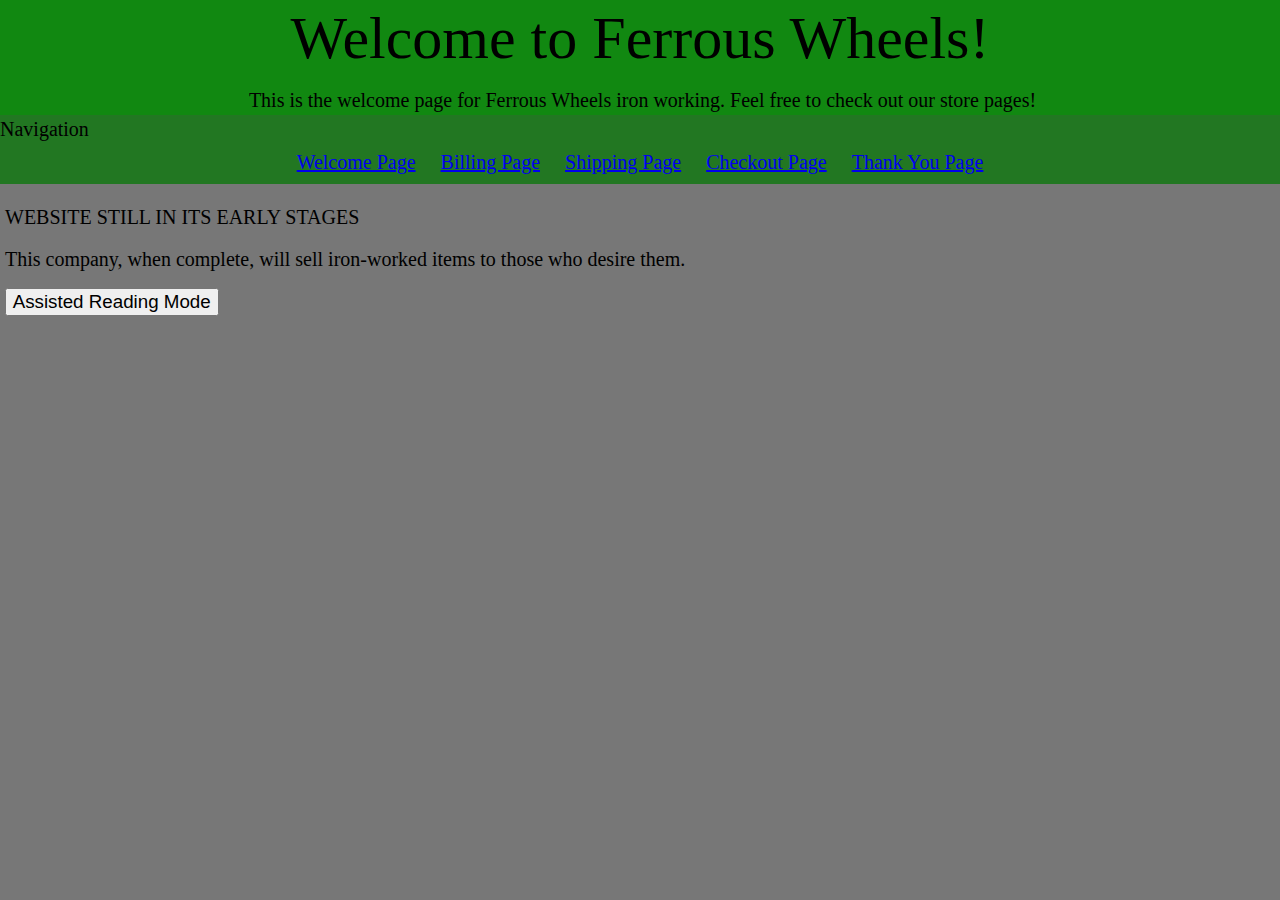
<file: index.html>
<!DOCTYPE html>
<html lang="en">
  <head>
    <meta charset="utf-8">
    <link rel="stylesheet" href="screen.css">
    <title>Ferrous Wheels' Welcome Page</title>
  </head>
  <body>
    <section id="headback">
      <h1>Welcome to Ferrous Wheels!</h1>
      <p>This is the welcome page for Ferrous Wheels iron working. Feel free to check out our store pages!</p>
    </section>
    <section id="navback">
      <h2>Navigation</h2>
      <nav>
        <ul>
          <li>
            <a href="onlinestore/">Welcome Page</a>
          </li>
          <li>
            <a href="onlinestore/Billing/">Billing Page</a>
          </li>
          <li>
            <a href="onlinestore/Shipping/">Shipping Page</a>
          </li>
          <li>
            <a href="onlinestore/Checkout/">Checkout Page</a>
          </li>
          <li>
            <a href="onlinestore/Thanks/">Thank You Page</a>
          </li>
        </ul>
      </nav>
    </section>
    <main>
      <p>
        WEBSITE STILL IN ITS EARLY STAGES
      </p>
      <p>
        This company, when complete, will sell iron-worked items to those who desire them.
      </p>
      <button id="AR" onclick="assistReading()">Assisted Reading Mode</button>
    </main>
    <script src="site.js"></script>
  </body>
</html>
</file>
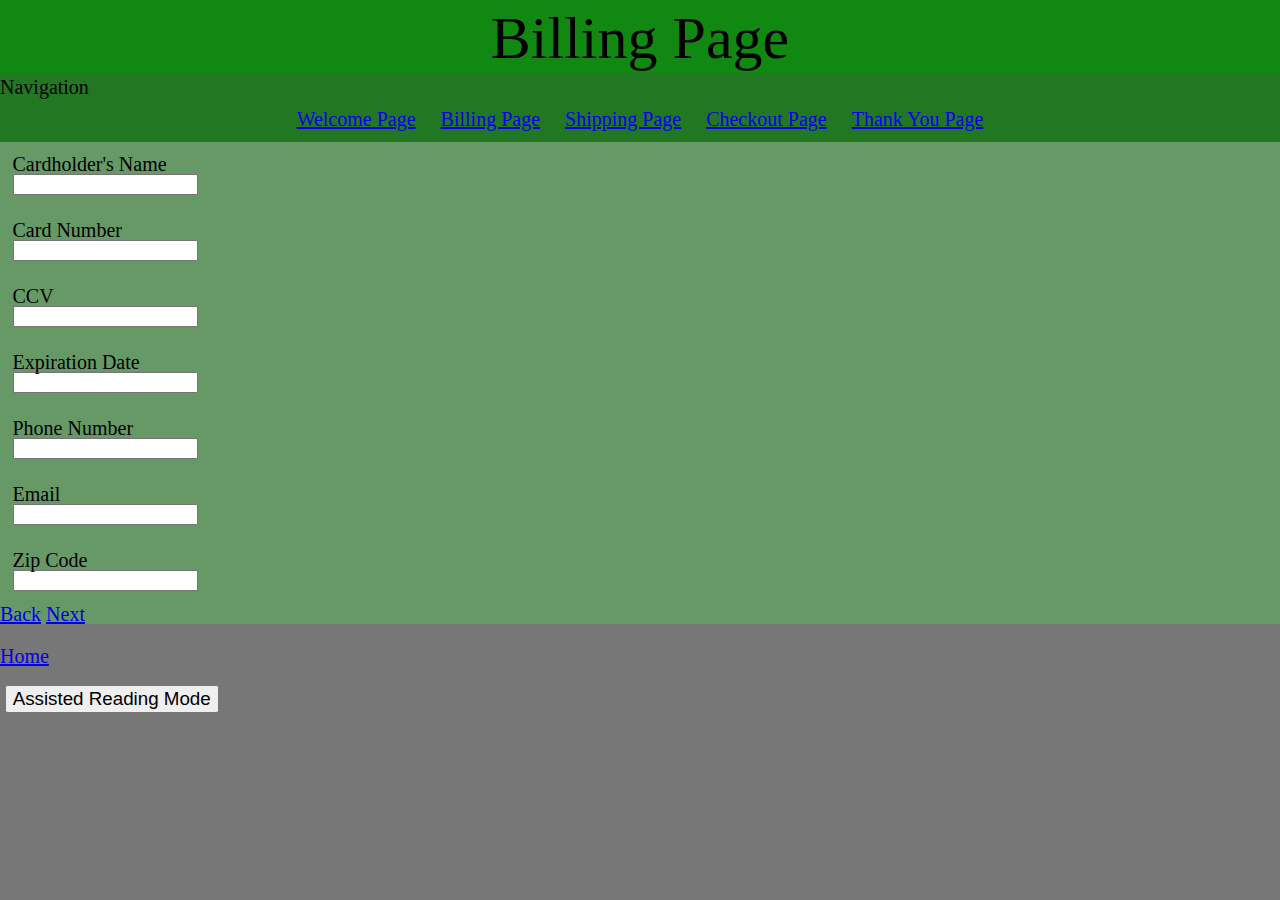
<file: Billing/index.html>
<!DOCTYPE html>
<html lang="en">
  <head>
    <meta charset="utf-8">
    <link rel="stylesheet" href="../screen.css">
    <title>Billing Page</title>
  </head>
  <body>
    <section id="headback">
      <h1>Billing Page</h1>
    </section>
    <section id="navback">
      <h2>Navigation</h2>
      <nav>
        <ul>
          <li>
            <a href="/onlinestore/">Welcome Page</a>
          </li>
          <li>
            <a href="/onlinestore/Billing/">Billing Page</a>
          </li>
          <li>
            <a href="/onlinestore/Shipping/">Shipping Page</a>
          </li>
          <li>
            <a href="/onlinestore/Checkout/">Checkout Page</a>
          </li>
          <li>
            <a href="/onlinestore/Thanks/">Thank You Page</a>
          </li>
        </ul>
      </nav>
    </section>

    <main>
      <form name="billing" action="index.html" method="post">
        <fieldset name="billField">
          <ol>
            <li>
              <label for="cardholder">Cardholder's Name</label>
              <input type="text" name="cardholder" id="cardholder">
            </li>
            <li>
              <label for="cardnum">Card Number</label>
              <input type="number" name="cardnum" id="cardnum">
            </li>
            <li>
              <label for="ccv">CCV</label>
              <input type="number" name="ccv" id="ccv">
            </li>
            <li>
              <label for="expiration">Expiration Date</label>
              <input type="text" name="expiration" id="expiration">
            </li>
            <li>
              <label for="phone">Phone Number</label>
              <input type="number" name="phone" id="phone">
            </li>
            <li>
              <label for="email">Email</label>
              <input type="text" name="email" id="email">
            </li>
            <li>
              <label for="zip">Zip Code</label>
              <input type="number" name="zip" id="zip">
            </li>
          </ol>
        </fieldset>
        <a href="/">Back</a>
        <a href="/Shipping/">Next</a>
      </form>
      <p></p>
      <a id="home" href="/">Home</a>
    </main>
    <button id="AR" onclick="assistReading()">Assisted Reading Mode</button>
    <script src="/site.js"></script>
  </body>
</html>
</file>
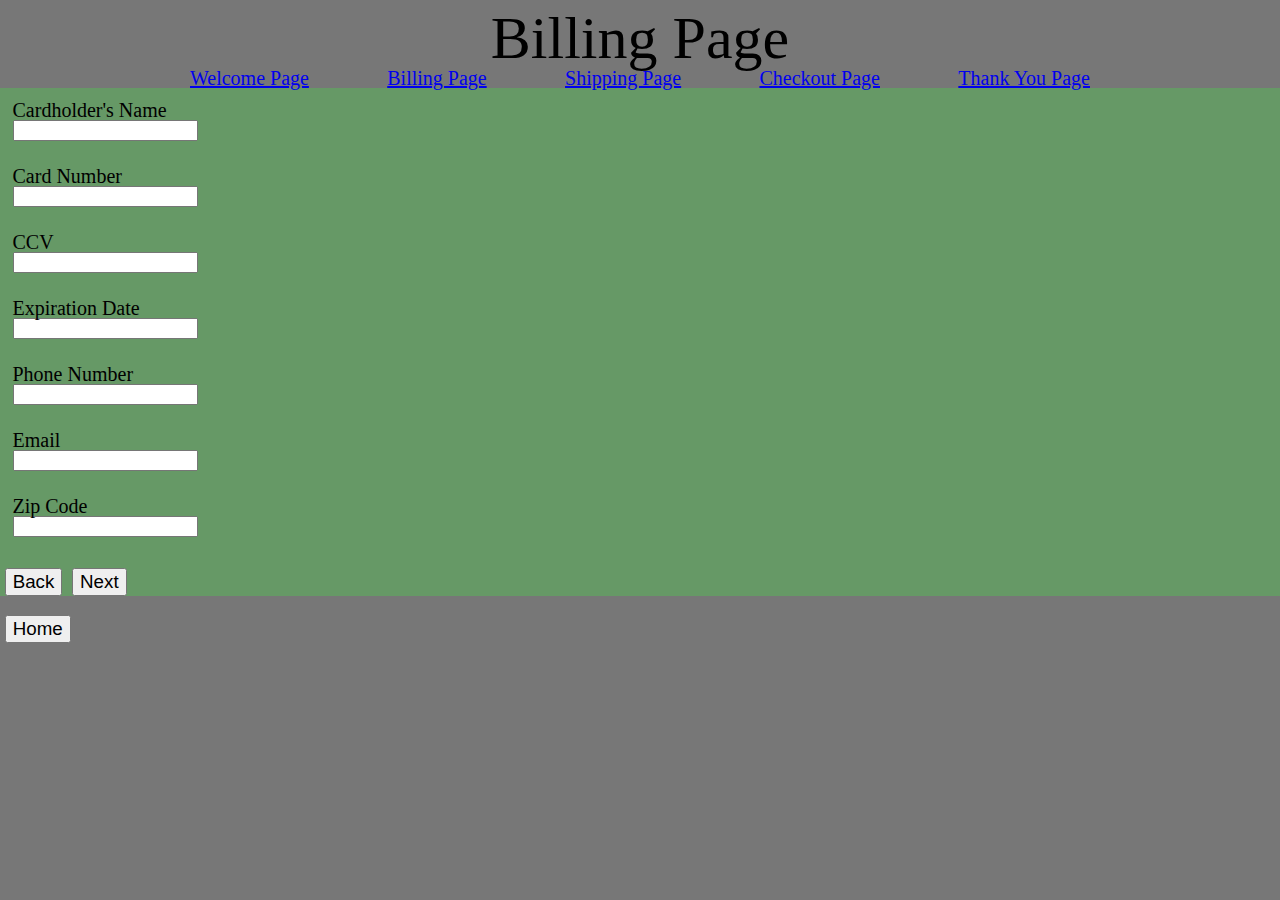
<file: billingPage/index.html>
<!DOCTYPE html>
<html lang="en">
  <head>
    <meta charset="utf-8">
    <link rel="stylesheet" href="../screen.css">
    <title>Billing Page</title>
  </head>
  <body>
    <h1>Billing Page</h1>
    <nav>
      <a href="../">Welcome Page</a>
      <a href="../billingPage/">Billing Page</a>
      <a href="/shippingPage/index.html">Shipping Page</a>
      <a href="/checkout/index.html">Checkout Page</a>
      <a href="/thanks/index.html">Thank You Page</a>
    </nav>
    <main>
      <form name="billing" action="index.html" method="post">
        <fieldset name="billField">
          <ol>
            <li>
              <label for="cardholder">Cardholder's Name</label>
              <input type="cardholder" name="cardholder" id="cardholder">
            </li>
            <li>
              <label for="cardnum">Card Number</label>
              <input type="cardnum" name="cardnum" id="cardnum">
            </li>
            <li>
              <label for="ccv">CCV</label>
              <input type="ccv" name="ccv" id="ccv">
            </li>
            <li>
              <label for="expiration">Expiration Date</label>
              <input type="expiration" name="expiration" id="expiration">
            </li>
            <li>
              <label for="phone">Phone Number</label>
              <input type="phone" name="phone" id="phone">
            </li>
            <li>
              <label for="email">Email</label>
              <input type="email" name="email" id="email">
            </li>
            <li>
              <label for="zip">Zip Code</label>
              <input type="zip" name="zip" id="zip">
            </li>
          </ol>
        </fieldset>
        <button type="button" id="back">Back</button>
        <button type="button" id="next">Next</button>
      </form>
      <button type="button" id="home">Home</button>
    </main>
    <script src="site.js"></script>
  </body>
</html>
</file>
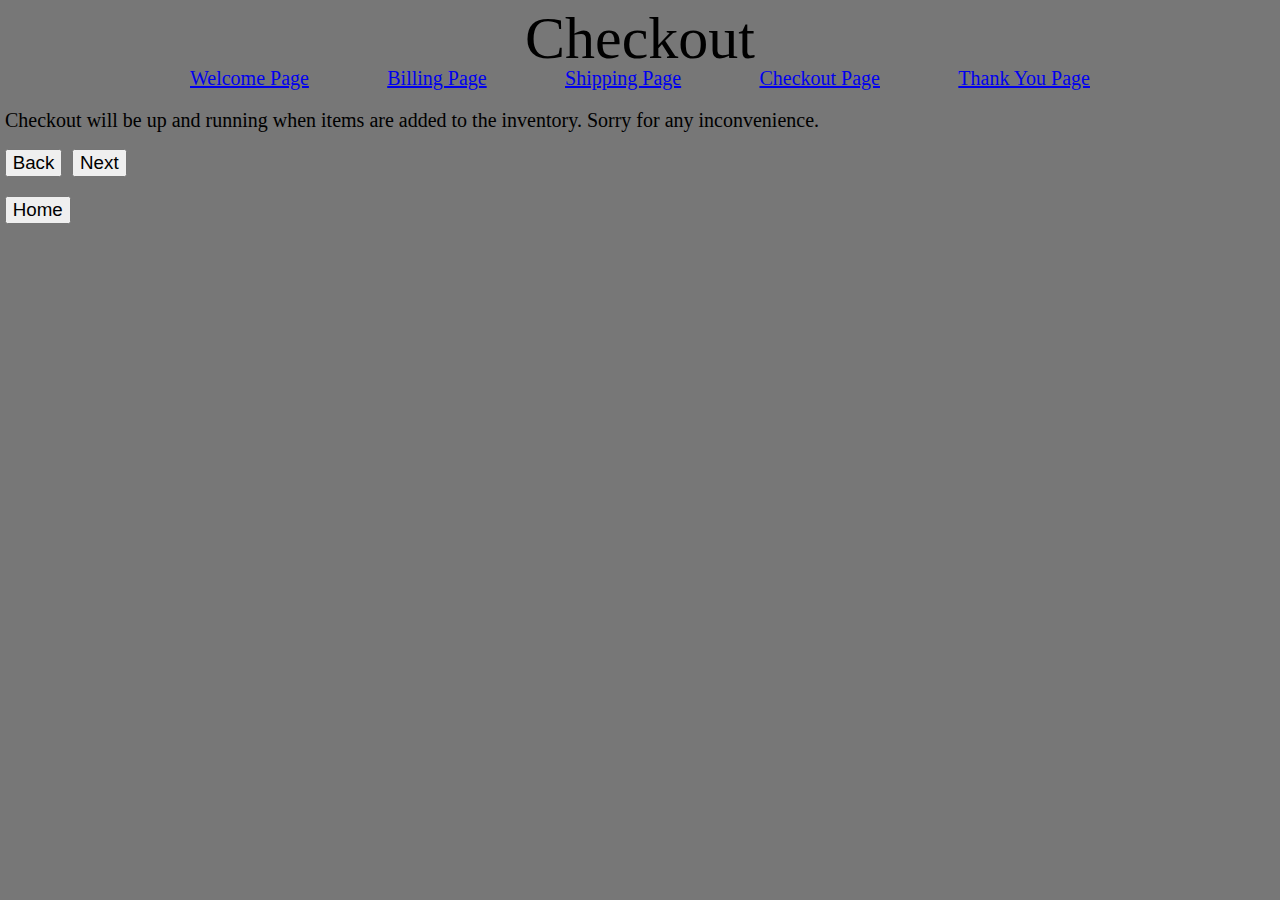
<file: checkout/index.html>
<!DOCTYPE html>
<html lang="en">
  <head>
    <meta charset="utf-8">
    <link rel="stylesheet" href="../screen.css">
    <title>Checkout</title>
  </head>
  <body>
    <h1>Checkout</h1>
    <nav>
      <a href="../">Welcome Page</a>
      <a href="/billingPage/index.html">Billing Page</a>
      <a href="/shippingPage/index.html">Shipping Page</a>
      <a href="../checkout/">Checkout Page</a>
      <a href="/thanks/index.html">Thank You Page</a>
    </nav>
    <main>
      <p>
        Checkout will be up and running when items are added to the inventory. Sorry for any inconvenience.
      </p>
      <button type="button" id="back">Back</button>
      <button type="button" id="next">Next</button>
    </main>
    <button type="button" id="home">Home</button>
    <script src="site.js"></script>
  </body>
</html>
</file>
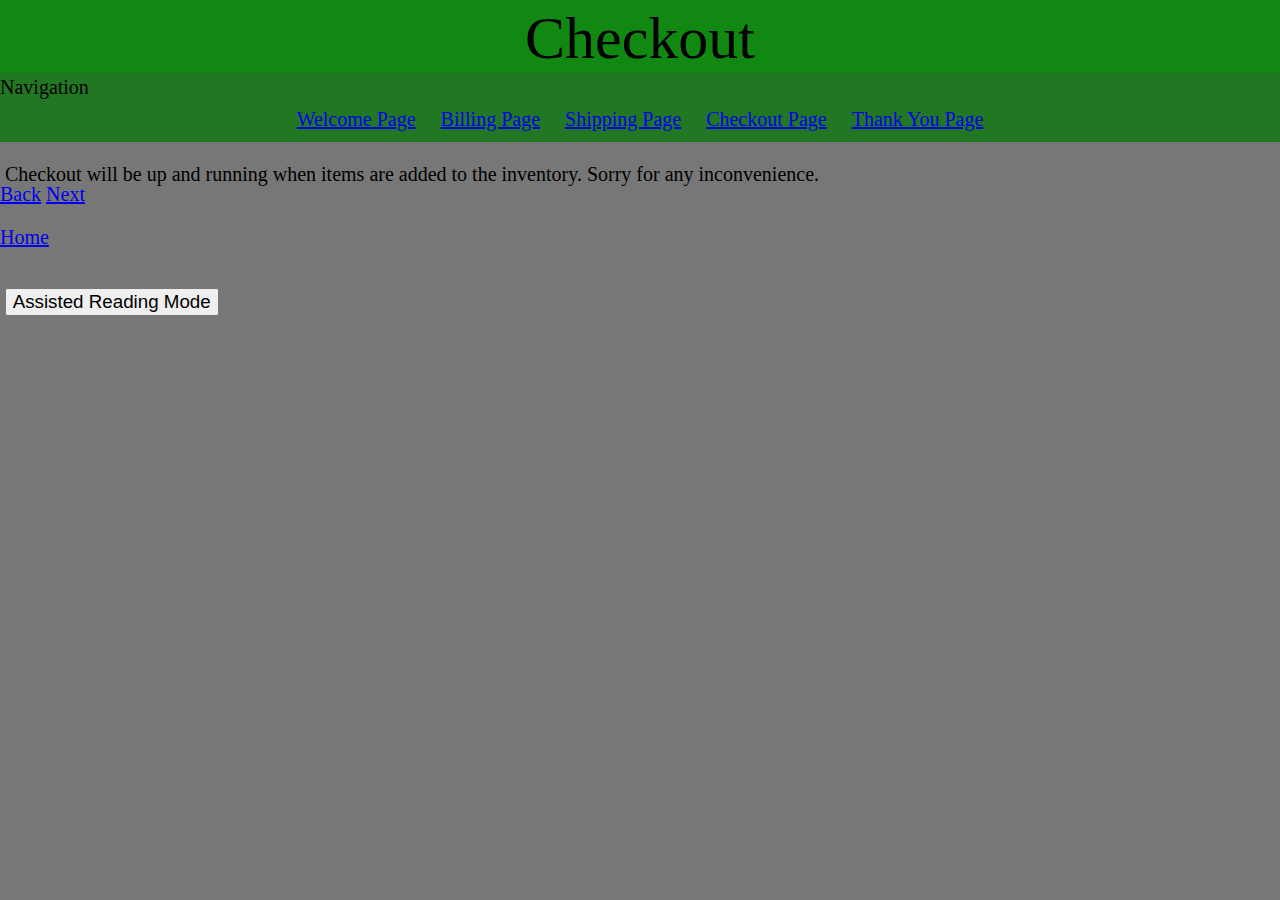
<file: Checkout/index.html>
<!DOCTYPE html>
<html lang="en">
  <head>
    <meta charset="utf-8">
    <link rel="stylesheet" href="../screen.css">
    <title>Checkout</title>
  </head>
  <body>
    <section id="headback">
      <h1>Checkout</h1>
    </section>
    <section id="navback">
      <h2>Navigation</h2>
      <nav>
        <ul>
          <li>
            <a href="/onlinestore/">Welcome Page</a>
          </li>
          <li>
            <a href="/onlinestore/Billing/">Billing Page</a>
          </li>
          <li>
            <a href="/onlinestore/Shipping/">Shipping Page</a>
          </li>
          <li>
            <a href="/onlinestore/Checkout/">Checkout Page</a>
          </li>
          <li>
            <a href="/onlinestore/Thanks/">Thank You Page</a>
          </li>
        </ul>
      </nav>
    </section>
    <main>
      <p>
        Checkout will be up and running when items are added to the inventory. Sorry for any inconvenience.
      </p>
      <a href="/Shipping/">Back</a>
      <a href="/Thanks/">Next</a>
    </main>
    <p></p>
    <a href="/">Home</a>
    <p></p>
    <button id="AR" onclick="assistReading()">Assisted Reading Mode</button>
    <script src="/site.js"></script>
  </body>
</html>
</file>
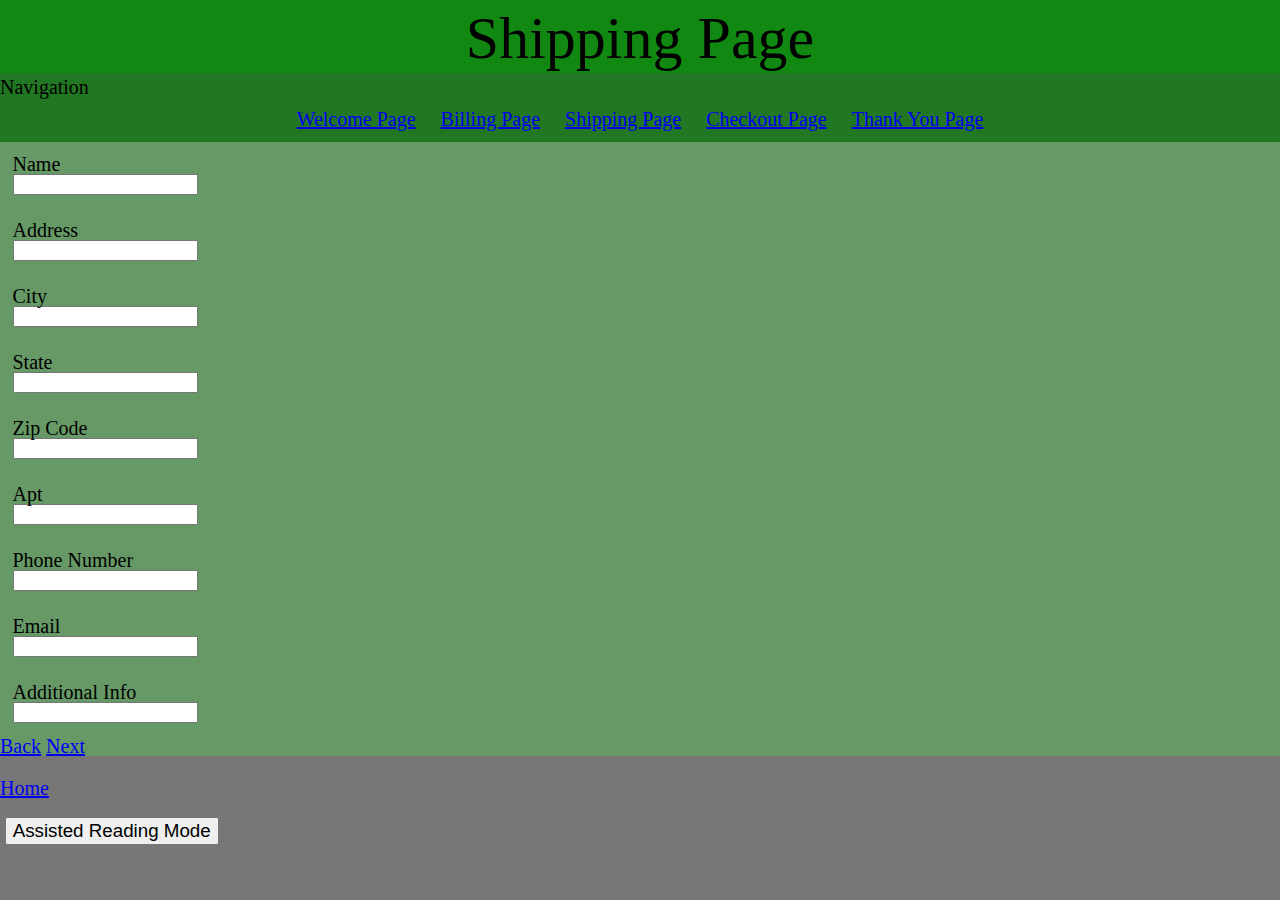
<file: Shipping/index.html>
<!DOCTYPE html>
<html lang="en">
  <head>
    <meta charset="utf-8">
    <link rel="stylesheet" href="../screen.css">
    <title>Shipping Page</title>
  </head>
  <body>
    <section id="headback">
      <h1>Shipping Page</h1>
    </section>
    <section id="navback">
      <h2>Navigation</h2>
      <nav>
        <ul>
          <li>
            <a href="/onlinestore/">Welcome Page</a>
          </li>
          <li>
            <a href="/onlinestore/Billing/">Billing Page</a>
          </li>
          <li>
            <a href="/onlinestore/Shipping/">Shipping Page</a>
          </li>
          <li>
            <a href="/onlinestore/Checkout/">Checkout Page</a>
          </li>
          <li>
            <a href="/onlinestore/Thanks/">Thank You Page</a>
          </li>
        </ul>
      </nav>
    </section>
    <main>
      <form name="shipping" action="index.html" method="post">
        <fieldset name="shipField">
          <ol>
            <li>
              <label for="buyer">Name</label>
              <input type="text" name="buyer" id="buyer">
            </li>
            <li>
              <label for="address">Address</label>
              <input type="text" name="address" id="address">
            </li>
            <li>
              <label for="city">City</label>
              <input type="text" name="city" id="city">
            </li>
            <li>
              <label for="state">State</label>
              <input type="text" name="state" id="state">
            </li>
            <li>
              <label for="zip">Zip Code</label>
              <input type="number" name="zip" id="zip">
            </li>
            <li>
              <label for="apt">Apt</label>
              <input type="number" name="apt" id="apt">
            </li>
            <li>
              <label for="phone">Phone Number</label>
              <input type="number" name="phone" id="phone">
            </li>
            <li>
              <label for="email">Email</label>
              <input type="text" name="email" id="email">
            </li>
            <li>
              <label for="info">Additional Info</label>
              <input type="text" name="info" id="info">
            </li>
          </ol>
        </fieldset>
        <a href="/Billing/">Back</a>
        <a href="/Checkout/">Next</a>
      </form>
      <p></p>
      <a href="/">Home</a>
    </main>
    <button id="AR" onclick="assistReading()">Assisted Reading Mode</button>
    <script src="/site.js"></script>
  </body>
</html>
</file>
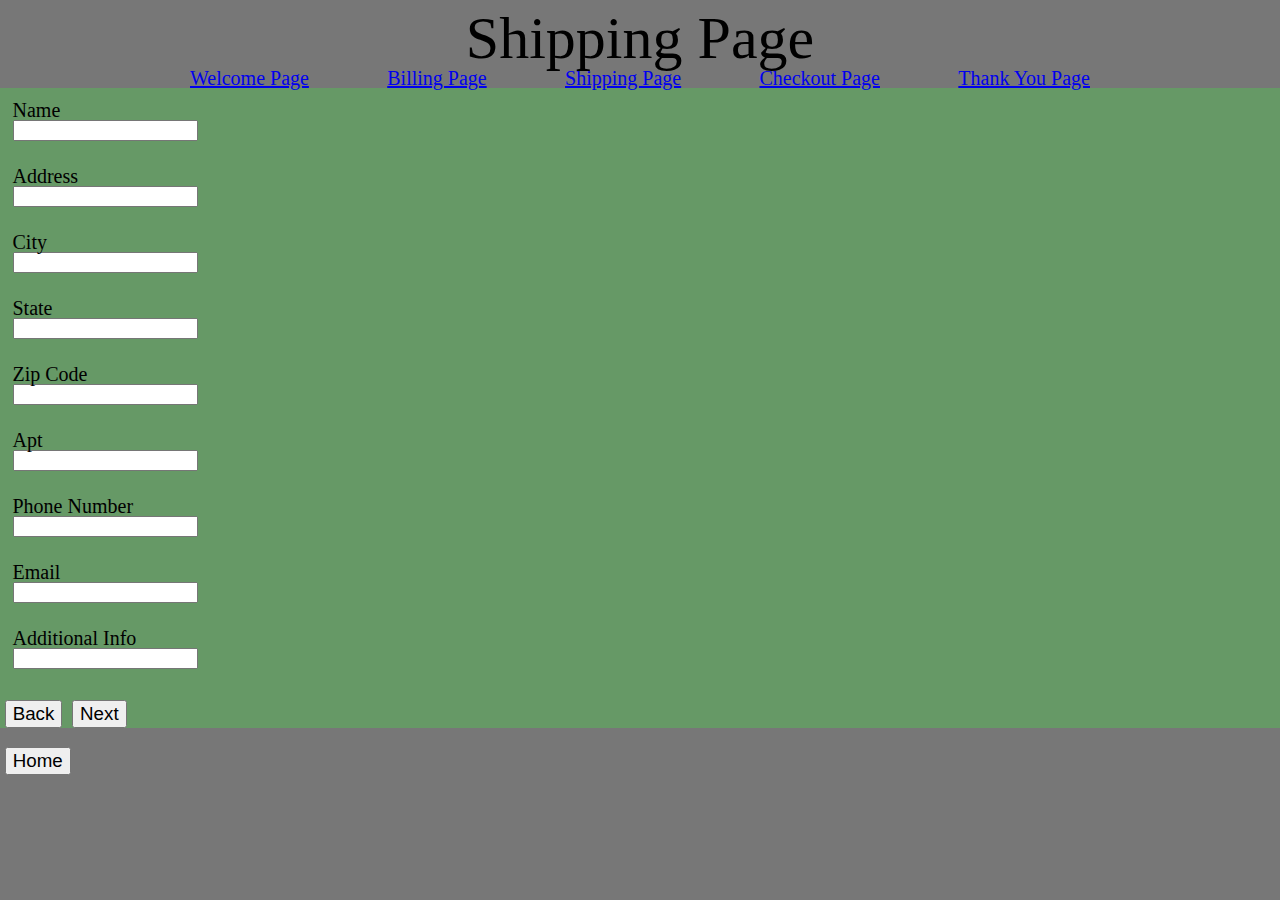
<file: shippingPage/index.html>
<!DOCTYPE html>
<html lang="en">
  <head>
    <meta charset="utf-8">
    <link rel="stylesheet" href="../screen.css">
    <title>Shipping Page</title>
  </head>
  <body>
    <h1>Shipping Page</h1>
    <nav>
      <a href="../">Welcome Page</a>
      <a href="../billingPage/index.html">Billing Page</a>
      <a href="../shippingPage/">Shipping Page</a>
      <a href="../checkout/index.html">Checkout Page</a>
      <a href="/thanks/index.html">Thank You Page</a>
    </nav>
    <main>
      <form name="shipping" action="index.html" method="post">
        <fieldset name="shipField">
          <ol>
            <li>
              <label for="buyer">Name</label>
              <input type="buyer" name="buyer" id="buyer">
            </li>
            <li>
              <label for="address">Address</label>
              <input type="address" name="address" id="address">
            </li>
            <li>
              <label for="city">City</label>
              <input type="city" name="city" id="city">
            </li>
            <li>
              <label for="state">State</label>
              <input type="state" name="state" id="state">
            </li>
            <li>
              <label for="zip">Zip Code</label>
              <input type="zip" name="zip" id="zip">
            </li>
            <li>
              <label for="apt">Apt</label>
              <input type="apt" name="apt" id="apt">
            </li>
            <li>
              <label for="phone">Phone Number</label>
              <input type="phone" name="phone" id="phone">
            </li>
            <li>
              <label for="email">Email</label>
              <input type="email" name="email" id="email">
            </li>
            <li>
              <label for="info">Additional Info</label>
              <input type="info" name="info" id="info">
            </li>
          </ol>
        </fieldset>
        <button type="button" id="back">Back</button>
        <button type="button" id="next">Next</button>
      </form>
      <button type="button" id="home">Home</button>
    </main>
    <script src="site.js"></script>
  </body>
</html>
</file>
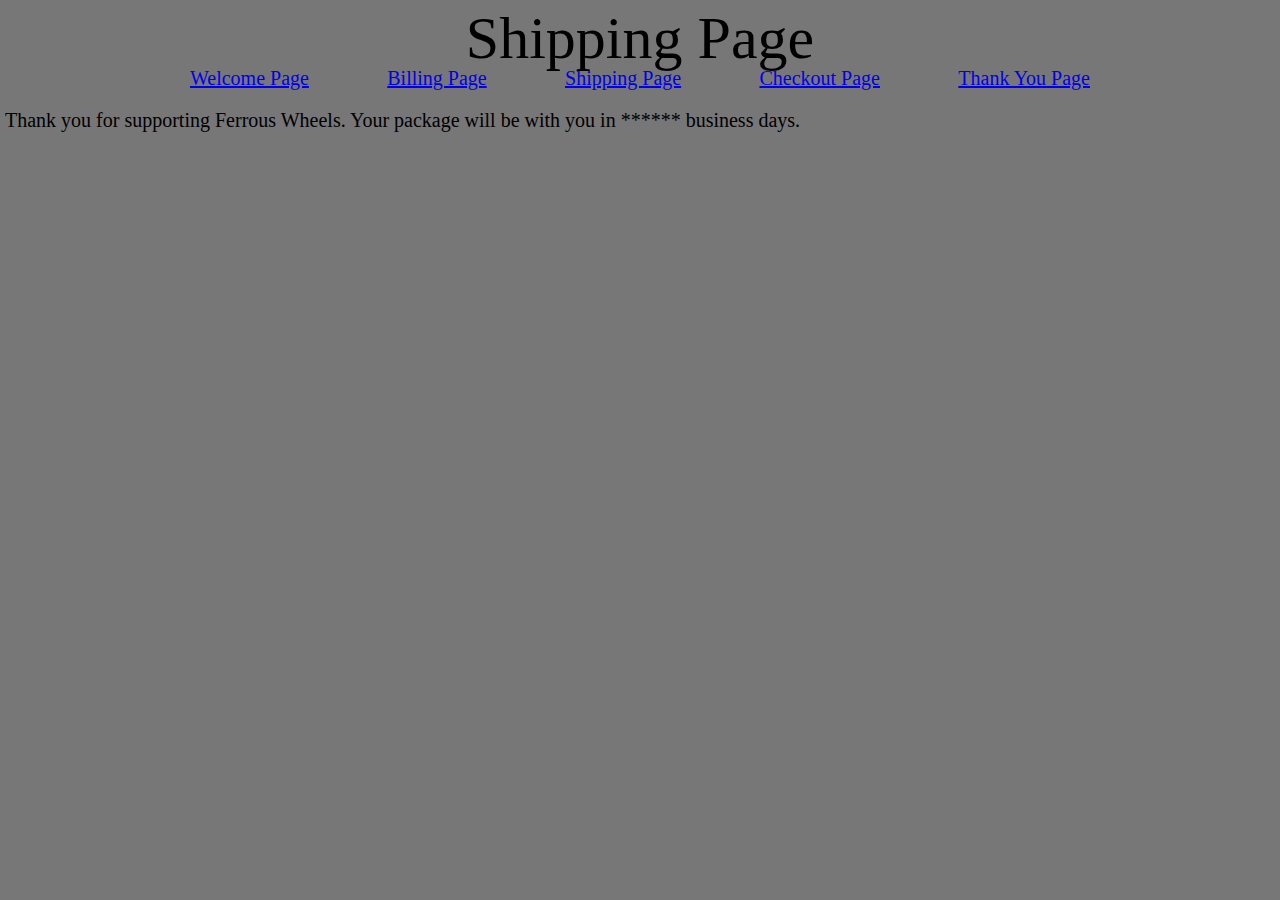
<file: thanks/index.html>
<!DOCTYPE html>
<html lang="en">
  <head>
    <meta charset="utf-8">
    <link rel="stylesheet" href="../screen.css">
    <title>Shipping Page</title>
  </head>
  <body>
    <h1>Shipping Page</h1>
    <nav>
      <a href="../">Welcome Page</a>
      <a href="../billingPage/index.html">Billing Page</a>
      <a href="../shippingPage/">Shipping Page</a>
      <a href="../checkout/index.html">Checkout Page</a>
      <a href="../thanks/index.html">Thank You Page</a>
    </nav>
    <main>
      <p>
        Thank you for supporting Ferrous Wheels. Your package will be with you in ****** business days.
      </p>
    </main>
  </body>
</html>
</file>
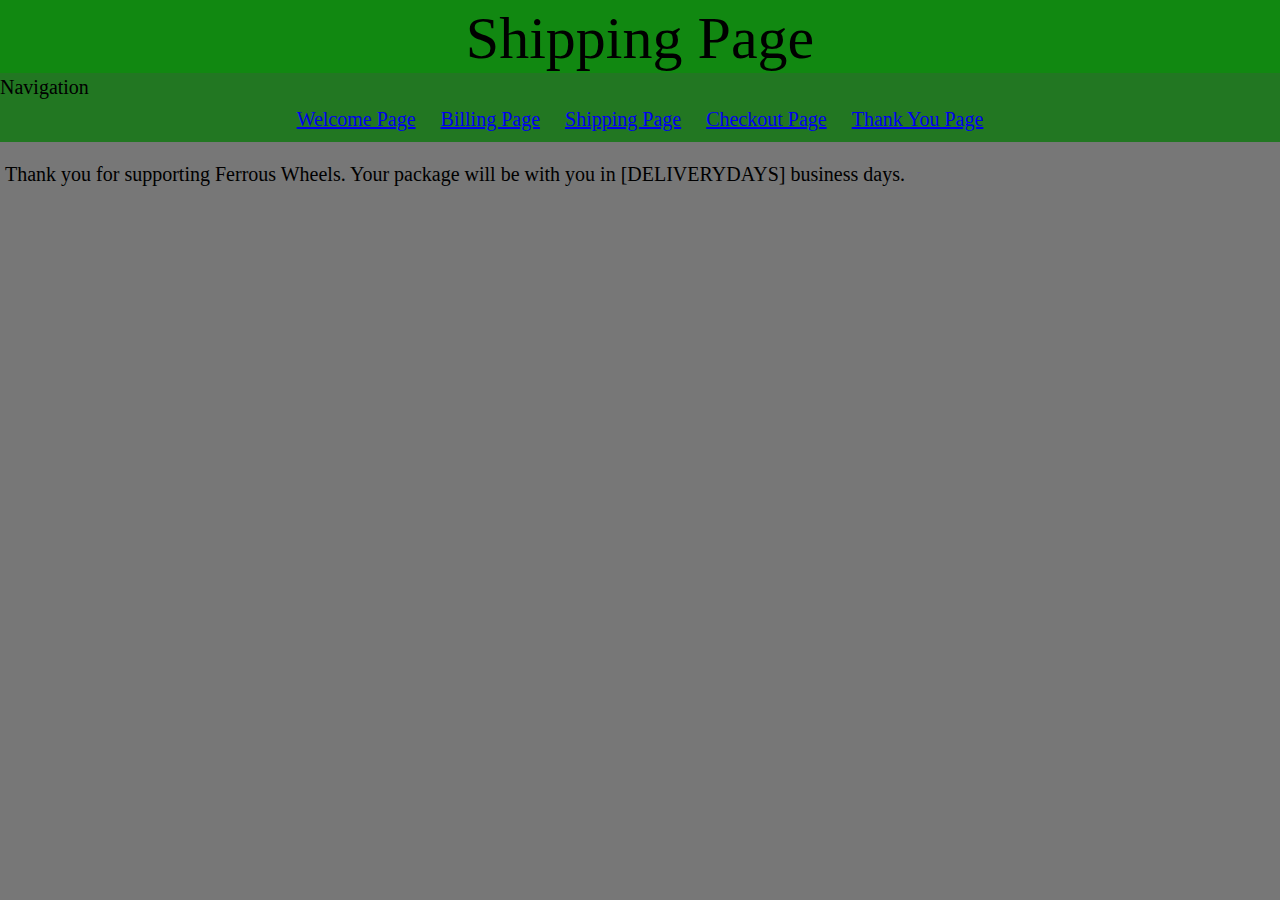
<file: Thanks/index.html>
<!DOCTYPE html>
<html lang="en">
  <head>
    <meta charset="utf-8">
    <link rel="stylesheet" href="../screen.css">
    <title>Shipping Page</title>
  </head>
  <body>
    <section id="headback">
      <h1>Shipping Page</h1>
    </section>
    <section id="navback">
      <h2>Navigation</h2>
      <nav>
        <ul>
          <li>
            <a href="/onlinestore/">Welcome Page</a>
          </li>
          <li>
            <a href="/onlinestore/Billing/">Billing Page</a>
          </li>
          <li>
            <a href="/onlinestore/Shipping/">Shipping Page</a>
          </li>
          <li>
            <a href="/onlinestore/Checkout/">Checkout Page</a>
          </li>
          <li>
            <a href="/onlinestore/Thanks/">Thank You Page</a>
          </li>
        </ul>
      </nav>
    </section>
    <main>
      <p>
        Thank you for supporting Ferrous Wheels. Your package will be with you in [DELIVERYDAYS] business days.
      </p>
    </main>
  </body>
</html>
</file>
<file: screen.css>
/*auto-generated reset css*/
/* http://meyerweb.com/eric/tools/css/reset/
  v2.0 | 20110126
  License: none (public domain)
*/
/* stylelint-disable*/
a,abbr,acronym,address,applet,article,aside,audio,b,big,blockquote,body,canvas,caption,center,cite,code,dd,del,details,dfn,div,dl,dt,em,embed,fieldset,figcaption,figure,footer,form,h1,h2,h3,h4,h5,h6,header,hgroup,html,i,iframe,img,ins,kbd,label,legend,li,mark,menu,nav,object,ol,output,p,pre,q,ruby,s,samp,section,small,span,strike,strong,sub,summary,sup,table,tbody,td,tfoot,th,thead,time,tr,tt,u,ul,var,video{margin:0;padding:0;border:0;font:inherit;vertical-align:baseline}article,aside,details,figcaption,figure,footer,header,hgroup,main,menu,nav,section{display:block}html,.stylelint{line-height:1}body{line-height:inherit}ol,ul{list-style:none}blockquote,q{quotes:none}blockquote:after,blockquote:before,q:after,q:before{content:'';content:none}table{border-collapse:collapse;border-spacing:0}
/* stylelint-enable */

/* Begin site styles below */

html {
  background-color: #777;
  font-size: 1.25em;
}

@media screen and (min-width: 1000px) {
  nav {
    display: flex;
    margin-left: 9.5em;
    margin-right: 9.5em;
    justify-content: space-between;
    text-align: center;
    font-family: Gabriola, "Times New Roman", Arial, Helvetica, sans-serif;
  }

  ol {
    display: block;
    columns: 2;
    float: left;
  }
}

nav {
  display: flex;
  justify-content: space-between;
  text-align: left;
  font-family: Gabriola, "Times New Roman", Arial, Helvetica, sans-serif;
}

#headback {
  background-color: #181;
  text-align: center;
  padding-bottom: 0.25em;
}

h1 {
  font-size: 3em;
  padding-top: 0.125em;
  text-align: center;
  font-family: Gabriola, "Times New Roman", Arial, Helvetica, sans-serif;
}

#navback {
  background-color: #272;
  padding-top: 0.2em;
}

ul {
  display: flex;
  margin: auto;
}

button {
  font-size: 0.938em;
  margin-top: 1em;
  margin-left: 0.25em;
}

ol {
  display: block;
  columns: 1;
  float: left;
}

form {
  background-color: #696;
}

input {
  display: flex;
}

li {
  padding: 0.625em;
  list-style-type: none;
}

p {
  margin-left: 0.25em;
  padding-top: 1.125em;
}
</file>
